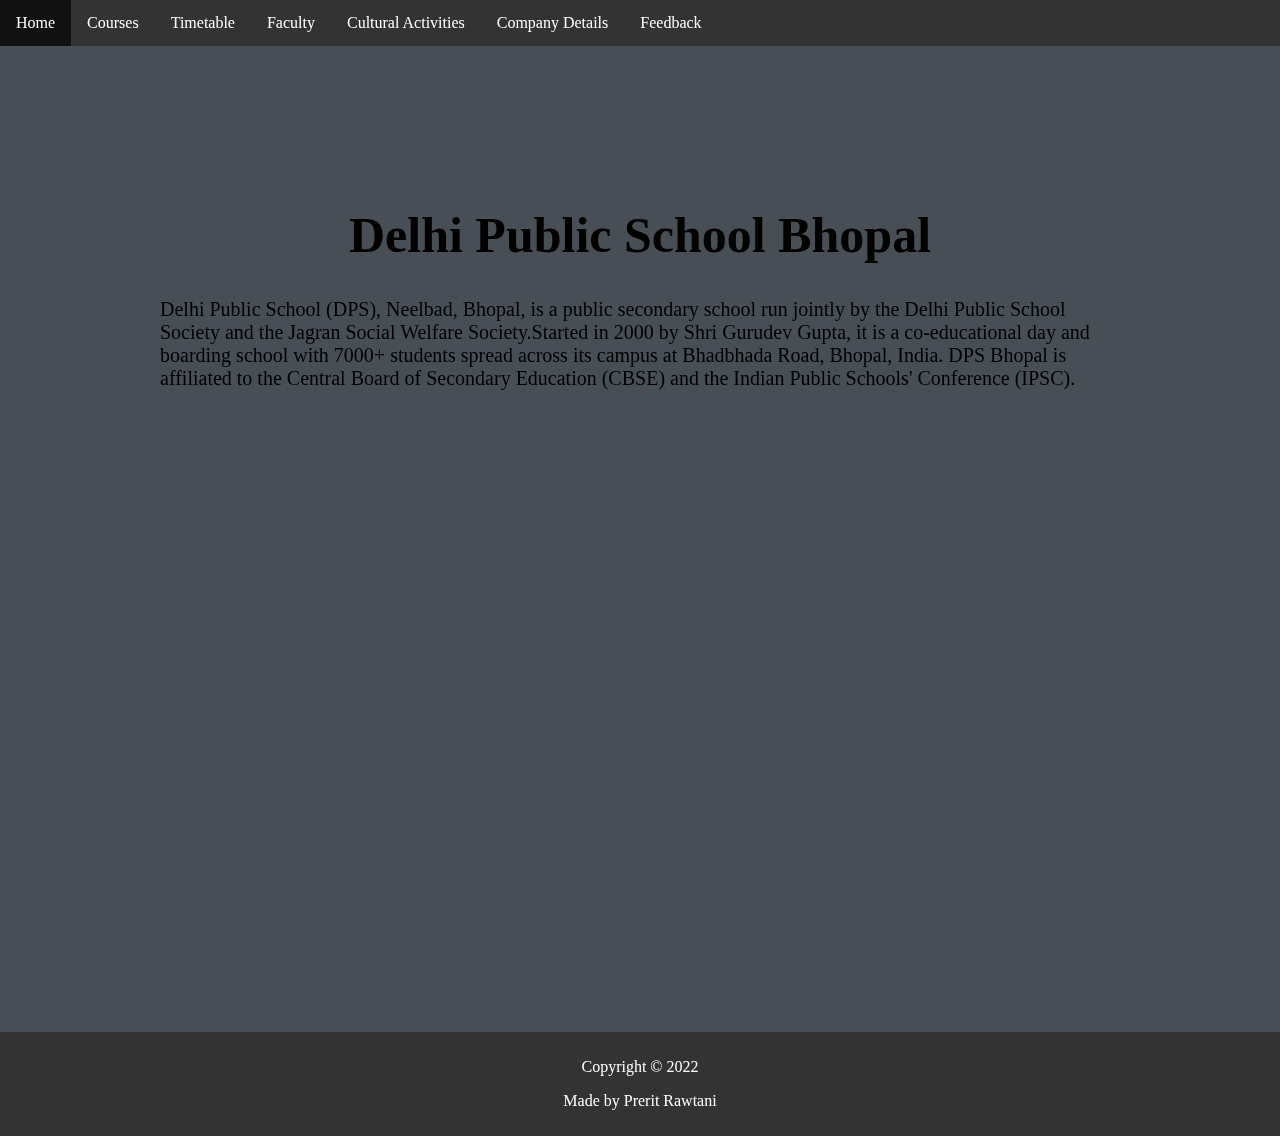
<file: index.html>
<!DOCTYPE html>
<html lang="en">
<head>
    <meta charset="UTF-8">
    <meta http-equiv="X-UA-Compatible" content="IE=edge">
    <meta name="viewport" content="width=device-width, initial-scale=1.0">
    <link rel="stylesheet" href="./index.css">
    <title>Document</title>
</head>
<body>

    <ul>
        <li><a href="index.html">Home</a></li>
        <li><a href="courses.html">Courses</a></li>
        <li><a href="timetable.html">Timetable</a></li>
        <li><a href="faculty.html">Faculty</a></li>
        <li><a href="cultural.html">Cultural Activities</a></li>
        <li><a href="company.html">Company Details</a></li>
        <li><a href="feedback.html">Feedback</a></li>
      </ul>
    <div>
        <h1 class="heading">Delhi Public School Bhopal</h1>
        <p class="description">Delhi Public School (DPS), Neelbad, Bhopal, is a public secondary school run jointly by the Delhi Public School Society and the Jagran Social Welfare Society.Started in 2000 by Shri Gurudev Gupta, it is a co-educational day and boarding school with 7000+ students spread across its campus at Bhadbhada Road, Bhopal, India.

            DPS Bhopal is affiliated to the Central Board of Secondary Education (CBSE) and the Indian Public Schools' Conference (IPSC).</p>
        <div class="maps">
            <iframe src="https://www.google.com/maps/embed?pb=!1m18!1m12!1m3!1d3667.1465847332724!2d77.34199391469129!3d23.201327984862814!2m3!1f0!2f0!3f0!3m2!1i1024!2i768!4f13.1!3m3!1m2!1s0x397c5d1d5380175d%3A0x755b2a2d5a7af1d1!2sDelhi%20Public%20School!5e0!3m2!1sen!2sin!4v1643215973203!5m2!1sen!2sin" width="600" height="450" style="border:0;" allowfullscreen="" loading="lazy"></iframe>
        </div>
        
    </div>
    <div class="footer">
        <p>Copyright &copy; 2022</p>
        <p>Made by Prerit Rawtani</p>

    </div>
    
</body>
</html>
</file>
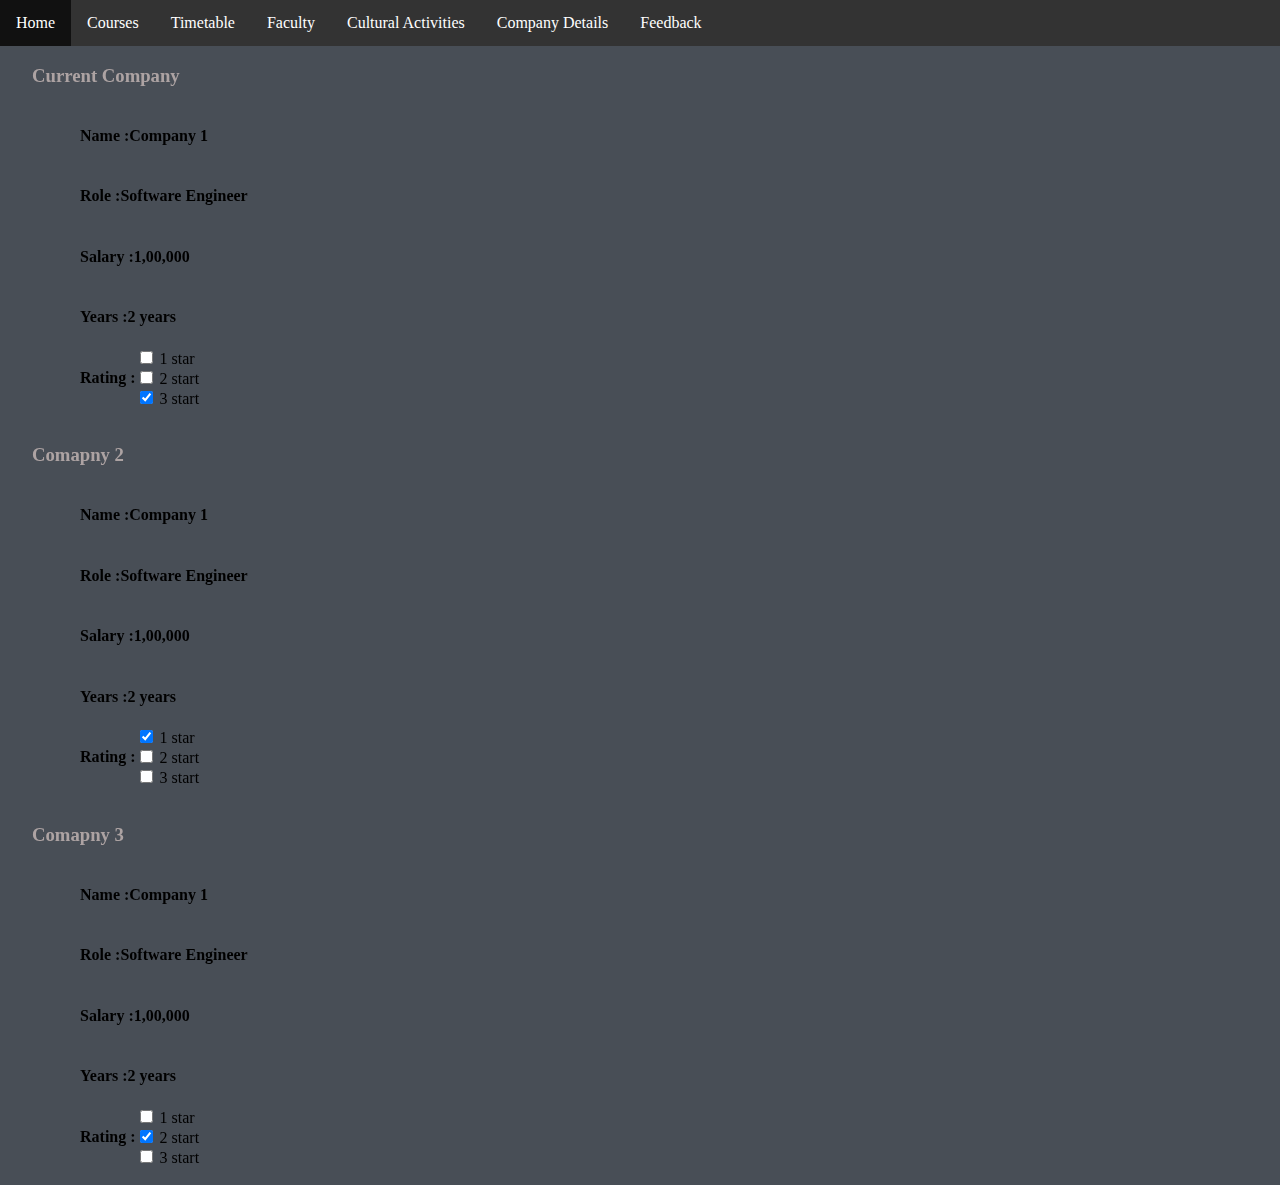
<file: company.html>
<!DOCTYPE html>
<html lang="en">
<head>
    <meta charset="UTF-8">
    <meta http-equiv="X-UA-Compatible" content="IE=edge">
    <meta name="viewport" content="width=device-width, initial-scale=1.0">
    <link rel="stylesheet" href="./comapny.css">
    <title>Document</title>
</head>
<body>
    <ul>
        <li><a href="index.html">Home</a></li>
        <li><a href="courses.html">Courses</a></li>
        <li><a href="timetable.html">Timetable</a></li>
        <li><a href="faculty.html">Faculty</a></li>
        <li><a href="cultural.html">Cultural Activities</a></li>
        <li><a href="company.html">Company Details</a></li>
        <li><a href="feedback.html">Feedback</a></li>
      </ul>
    <h3 class="heading">Current Company</h3>
    <div class="company">
        <h4>Name : </h4>
        <h4>Company 1</h4>
    </div>
    <div class="company">
        <h4>Role : </h4>
        <h4>Software Engineer</h4>
    </div>
    <div class="company">
        <h4>Salary : </h4>
        <h4>1,00,000</h4>
    </div>
    <div class="company">
        <h4>Years : </h4>
        <h4>2 years</h4>
    </div>
    <div class="company">
        <h4>Rating : </h4>
        <form >
            <input type="checkbox"  name="star1" value="star1">
            <label for="vehicle1"> 1 star</label><br>
            <input type="checkbox"name="star2" value="star2">
            <label for="vehicle2"> 2 start</label><br>
            <input type="checkbox" checked   name="star3" value="star3">
            <label for="vehicle3"> 3 start</label><br><br>
          </form>
    </div>
    <h3 class="heading">Comapny 2</h3>
    <div class="company">
        <h4>Name : </h4>
        <h4>Company 1</h4>
    </div>
    <div class="company">
        <h4>Role : </h4>
        <h4>Software Engineer</h4>
    </div>
    <div class="company">
        <h4>Salary : </h4>
        <h4>1,00,000</h4>
    </div>
    <div class="company">
        <h4>Years : </h4>
        <h4>2 years</h4>
    </div>
    <div class="company">
        <h4>Rating : </h4>
        <form >
            <input type="checkbox" checked  name="star1" value="star1">
            <label for="vehicle1"> 1 star</label><br>
            <input type="checkbox"name="star2" value="star2">
            <label for="vehicle2"> 2 start</label><br>
            <input type="checkbox"  name="star3" value="star3">
            <label for="vehicle3"> 3 start</label><br><br>
          </form>
    </div>
    <h3 class="heading">Comapny 3</h3>
    <div class="company">
        <h4>Name : </h4>
        <h4>Company 1</h4>
    </div>
    <div class="company">
        <h4>Role : </h4>
        <h4>Software Engineer</h4>
    </div>
    <div class="company">
        <h4>Salary : </h4>
        <h4>1,00,000</h4>
    </div>
    <div class="company">
        <h4>Years : </h4>
        <h4>2 years</h4>
    </div>
    <div class="company">
        <h4>Rating : </h4>
        <form >
            <input type="checkbox"   name="star1" value="star1">
            <label for="vehicle1"> 1 star</label><br>
            <input type="checkbox" checked name="star2" value="star2">
            <label for="vehicle2"> 2 start</label><br>
            <input type="checkbox"  name="star3" value="star3">
            <label for="vehicle3"> 3 start</label><br><br>
          </form>
    </div>
</body>
</html>
</file>
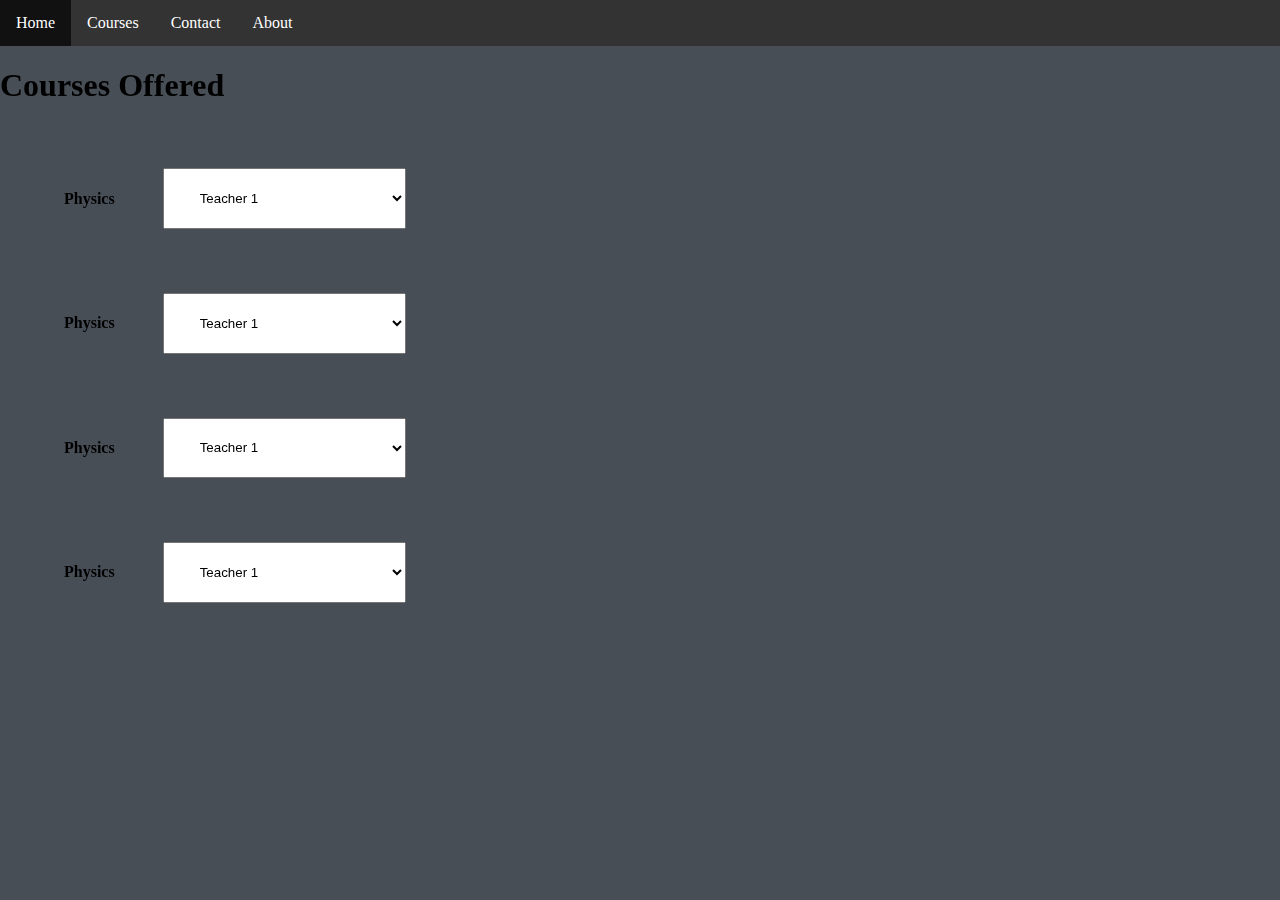
<file: courses.html>
<!DOCTYPE html>
<html lang="en">
<head>
    <meta charset="UTF-8">
    <meta http-equiv="X-UA-Compatible" content="IE=edge">
    <meta name="viewport" content="width=device-width, initial-scale=1.0">
    <link rel="stylesheet" href="./courses.css">
    <title>Document</title>
</head>
<body>
    <ul>
        <li><a href="index.html">Home</a></li>
        <li><a href="courses.html">Courses</a></li>
        <li><a href="contact.asp">Contact</a></li>
        <li><a href="about.asp">About</a></li>
      </ul>
      <div>
          <h1>Courses Offered</h1>
          <div class="qwe">
            <h4>Physics</h4>
            <select class="dropdown">
              <option value="teacher1">Teacher 1</option>
              <option value="teacher2">Teacher 2</option>
              <option value="teacher3">Teacher 3</option>
              <option value="teacher4">Teacher 4</option>
            </select>

          </div>
          <div class="qwe">
            <h4>Physics</h4>
            <select class="dropdown">
              <option value="teacher1">Teacher 1</option>
              <option value="teacher2">Teacher 2</option>
              <option value="teacher3">Teacher 3</option>
              <option value="teacher4">Teacher 4</option>
            </select>

          </div>
          <div class="qwe">
            <h4>Physics</h4>
            <select class="dropdown">
              <option value="teacher1">Teacher 1</option>
              <option value="teacher2">Teacher 2</option>
              <option value="teacher3">Teacher 3</option>
              <option value="teacher4">Teacher 4</option>
            </select>

          </div>
          <div class="qwe">
            <h4>Physics</h4>
            <select class="dropdown">
              <option value="teacher1">Teacher 1</option>
              <option value="teacher2">Teacher 2</option>
              <option value="teacher3">Teacher 3</option>
              <option value="teacher4">Teacher 4</option>
            </select>

          </div>
          
          <div>

          </div>
      </div>
    
</body>
</html>
</file>
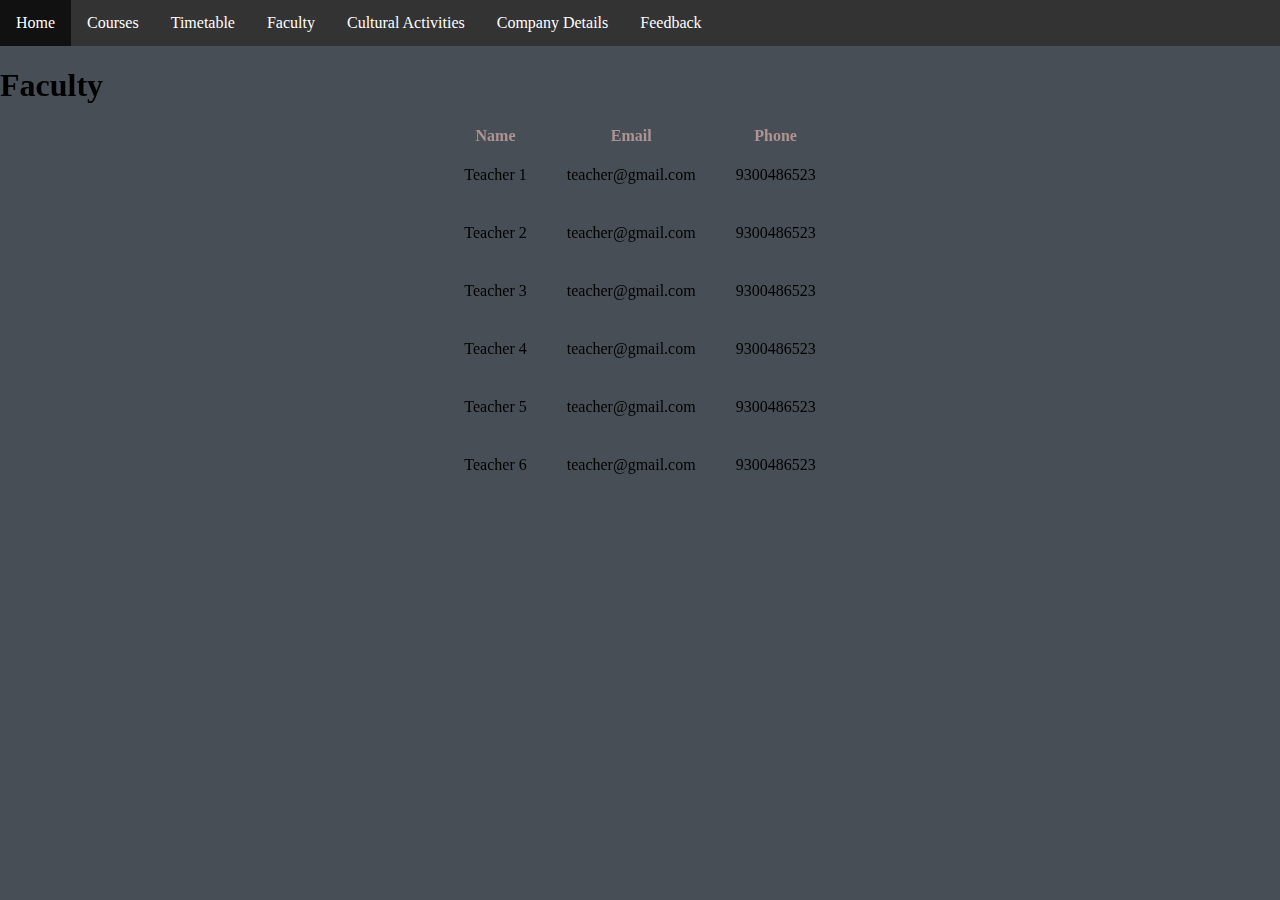
<file: faculty.html>
<!DOCTYPE html>
<html lang="en">
  <head>
    <meta charset="UTF-8" />
    <meta http-equiv="X-UA-Compatible" content="IE=edge" />
    <meta name="viewport" content="width=device-width, initial-scale=1.0" />
    <link rel="stylesheet" href="./faculty.css" />
    <title>Document</title>
  </head>
  <body>
    <ul>
      <li><a href="index.html">Home</a></li>
      <li><a href="courses.html">Courses</a></li>
      <li><a href="timetable.html">Timetable</a></li>
      <li><a href="faculty.html">Faculty</a></li>
      <li><a href="cultural.html">Cultural Activities</a></li>
      <li><a href="company.html">Company Details</a></li>
      <li><a href="feedback.html">Feedback</a></li>
    </ul>
    <h1>Faculty</h1>
    <table>
        
      <tr>
        <th>Name</th>
        <th colspan="2">Email</th>
        <th>Phone</th>
      </tr>
      <tr>
        <td>Teacher 1</td>
        <td colspan="2">teacher@gmail.com</td>
        <td>9300486523</td>
        </tr>
      <tr>
        <td>Teacher 2</td>
        <td colspan="2">teacher@gmail.com</td>
        <td>9300486523</td>
      </tr>
      <tr>
        <td>Teacher 3</td>
        <td colspan="2">teacher@gmail.com</td>
        <td>9300486523</td>
      </tr>
      <tr>
        <td>Teacher 4</td>
        <td colspan="2">teacher@gmail.com</td>
        <td>9300486523</td>
      </tr>
      <tr>
        <td>Teacher 5</td>
        <td colspan="2">teacher@gmail.com</td>
        <td>9300486523</td>
      </tr>
      <tr>
        <td>Teacher 6</td>
        <td colspan="2">teacher@gmail.com</td>
        <td>9300486523</td>
      </tr>
    </table>
  </body>
</html>
</file>
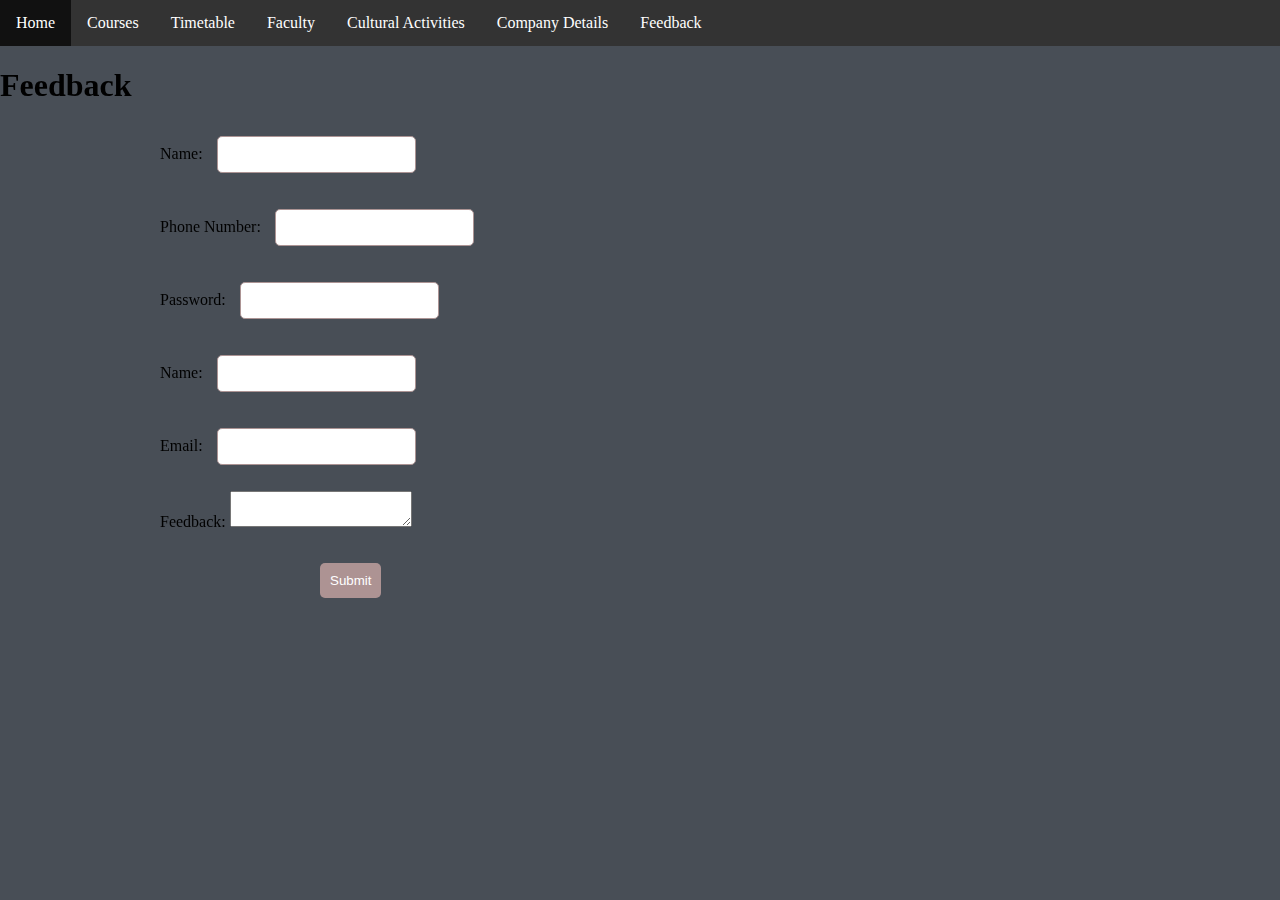
<file: feedback.html>
<!DOCTYPE html>
<html lang="en">
<head>
    <meta charset="UTF-8">
    <meta http-equiv="X-UA-Compatible" content="IE=edge">
    <meta name="viewport" content="width=device-width, initial-scale=1.0">
    <link rel="stylesheet" href="./feedback.css">
    <title>Document</title>
</head>
<body>
    <ul>
        <li><a href="index.html">Home</a></li>
        <li><a href="courses.html">Courses</a></li>
        <li><a href="timetable.html">Timetable</a></li>
        <li><a href="faculty.html">Faculty</a></li>
        <li><a href="cultural.html">Cultural Activities</a></li>
        <li><a href="company.html">Company Details</a></li>
        <li><a href="feedback.html">Feedback</a></li>
      </ul>
    <h1>Feedback</h1>
    <form >
        <label for="name">
            Name:
            <input type="text" name="name" id="name" required>
        </label>
        <br>
        <label for="phone">
            Phone Number:
            <input type="number" name="name" id="name" required>
        </label>
        <br>
        <label for="password">
            Password:
            <input type="password" name="name" id="name" required>
        </label>
        <br>
        <label for="name">
            Name:
            <input type="text" name="name" id="name" required>
        </label>
        <br>
        <label for="email">
            Email:
            <input type="email" name="email" id="email" required>
        </label>
        <br>
        <label for="feedback">
            Feedback:
            <textarea name="feedback" id="feedback" required></textarea>
        </label>
        <br>

        </form>
        <button>Submit</button>

       

    
</body>
</html>
</file>
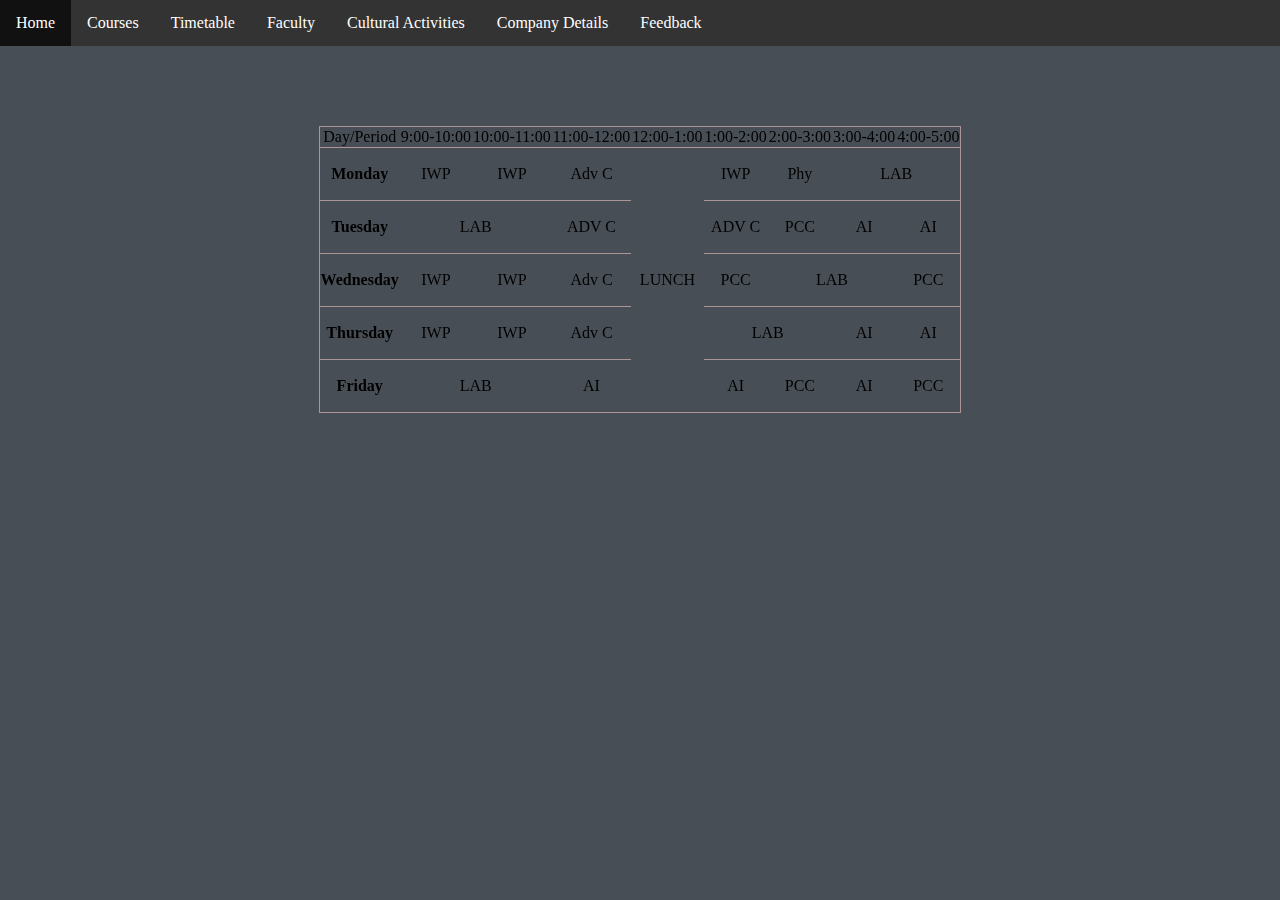
<file: timetable.html>
<!DOCTYPE html>
<html lang="en">
<head>
    <meta charset="UTF-8">
    <meta http-equiv="X-UA-Compatible" content="IE=edge">
    <meta name="viewport" content="width=device-width, initial-scale=1.0">
    <link rel="stylesheet" href="./timetable.css">
    <title>Document</title>
</head>
<body>
    <ul>
        <li><a href="index.html">Home</a></li>
        <li><a href="courses.html">Courses</a></li>
        <li><a href="timetable.html">Timetable</a></li>
        <li><a href="faculty.html">Faculty</a></li>
        <li><a href="cultural.html">Cultural Activities</a></li>
        <li><a href="company.html">Company Details</a></li>
        <li><a href="feedback.html">Feedback</a></li>
      </ul>

      
      <table  align="center">
        <tr>
            <td align="center" 
                >Day/Period
            </td>
            <td align="center" >
               9:00-10:00
            </td>
            <td align="center" >
               10:00-11:00
            </td>
            <td align="center" >
               11:00-12:00
            </td>
            <td align="center" >
                12:00-1:00
            </td>
            <td align="center" >
                1:00-2:00
            </td>
            <td align="center" >
                2:00-3:00
            </td>
            <td align="center" >
                3:00-4:00
            </td>
            <td align="center" >
                4:00-5:00
            </td>
        </tr>
        <tr>
            <td align="center" height="50">
                <b>Monday</b></td>
            <td align="center" height="50">IWP</td>
            <td align="center" height="50">IWP</td>
            <td align="center" height="50">Adv C</td>
            <td rowspan="6" align="center" height="50">
                LUNCH
            </td>
            
            <td align="center" height="50">IWP</td>
            <td align="center" height="50">Phy</td>
            <td colspan="2" align="center" 
                height="50">LAB</td>
        </tr>
        <tr>
            <td align="center" height="50">
                <b>Tuesday</b>
            </td>
            <td colspan="2" align="center" 
                height="50">LAB
            </td>
            <td align="center" height="50">ADV C</td>
            <td align="center" height="50">ADV C</td>
            <td align="center" height="50">PCC</td>
            <td align="center" height="50">AI</td>
            <td align="center" height="50">AI</td>
        </tr>
        <tr>
            <td align="center" height="50">
                <b>Wednesday</b>
            </td>
            <td align="center" height="50">IWP</td>
            <td align="center" height="50">IWP</td>
            <td align="center" height="50">Adv C</td>
            <td align="center" height="50">PCC</td>
            <td colspan="2" align="center" 
                height="50">LAB
            </td>
            <td align="center" height="50">PCC</td>
        </tr>
        <tr>
            <td align="center" height="50">
                <b>Thursday</b>
            </td>
            <td align="center" height="50">IWP</td>
            <td align="center" height="50">IWP</td>
            <td align="center" height="50">Adv C</td>
            <td colspan="2" align="center" 
                height="50">LAB
            </td>
            <td align="center" height="50">AI</td>
            <td align="center" height="50">AI</td>
        </tr>
        <tr>
            <td align="center" height="50">
                <b>Friday</b>
            </td>
            <td colspan="2" align="center" 
                height="50">LAB
            </td>
            <td align="center" height="50">AI</td>
            <td align="center" height="50">AI</td>
            <td align="center" height="50">PCC</td>
            <td align="center" height="50">AI</td>
            <td align="center" height="50">PCC</td>
        </tr>
       
    </table>
            
              
                
      
    
</body>
</html>
</file>
<file: index.css>
ul {
    list-style-type: none;
    margin: 0;
    padding: 0;
    overflow: hidden;
    background-color: #333;
  }
  li {
    float: left;
  }
  li a {
    display: block;
    color: white;
    text-align: center;
    padding: 14px 16px;
    text-decoration: none;
  }
  li a:hover {
    background-color: #111;
  }
  .heading{
    text-align: center;
    font-size: 50px;
    font-family: 'Lobster', cursive;
    margin-top: 10rem;
  }
  .maps{
     display: grid;
     place-items: center;
     margin-bottom: 2rem;
  }
  .description{
    font-size: 20px;
    font-family: 'Lobster', cursive;
    margin: 0 10rem 2rem 10rem ;
  }

  body{
    background-color: rgba(62, 69, 77, 0.95); 
    backdrop-filter: blur(3px);
    padding:0;
    margin:0;
  }

  .footer{
    background-color: #333;
    color: white;
    text-align: center;
    padding: 10px;
    margin-top: 10rem;
    
  }
</file>
<file: comapny.css>
ul {
    list-style-type: none;
    margin: 0;
    padding: 0;
    overflow: hidden;
    background-color: #333;
  }
  li {
    float: left;
  }
  li a {
    display: block;
    color: white;
    text-align: center;
    padding: 14px 16px;
    text-decoration: none;
  }
  li a:hover {
    background-color: #111;
  }

  body{
    background-color: rgba(62, 69, 77, 0.95); 
    backdrop-filter: blur(3px);
    padding:0;
    margin:0;
  }

  .company{
    width: 100%;
    display:flex;
      flex-direction:row;
      margin-left: 5rem;
  }

  .heading{
      color: rgb(173, 163, 163);
      margin-left:2rem;
  }
</file>
<file: courses.css>
ul {
    list-style-type: none;
    margin: 0;
    padding: 0;
    overflow: hidden;
    background-color: #333;
  }
  li {
    float: left;
  }
  li a {
    display: block;
    color: white;
    text-align: center;
    padding: 14px 16px;
    text-decoration: none;
  }
  li a:hover {
    background-color: #111;
  }

  body{
    background-color: rgba(62, 69, 77, 0.95); 
    backdrop-filter: blur(3px);
    padding:0;
    margin:0;
  }

  .dropdown{
      padding: 0 2rem 0 2rem;
      width: 20%;

  }
  .qwe{
      margin-top:4rem;
    margin-left: 4rem;
    display: flex;
    gap: 3rem;
  }
</file>
<file: faculty.css>
ul {
    list-style-type: none;
    margin: 0;
    padding: 0;
    overflow: hidden;
    background-color: #333;
  }
  li {
    float: left;
  }
  li a {
    display: block;
    color: white;
    text-align: center;
    padding: 14px 16px;
    text-decoration: none;
  }
  li a:hover {
    background-color: #111;
  }

  body{
    background-color: rgba(62, 69, 77, 0.95); 
    backdrop-filter: blur(3px);
    padding:0;
    margin:0;
  }

  table{
    border-collapse: collapse;
    margin: 0 auto;
  }

  td{
    padding:20px;
  }
  
  th{
    color:rgb(173, 147, 147);
  }
</file>
<file: feedback.css>
ul {
    list-style-type: none;
    margin: 0;
    padding: 0;
    overflow: hidden;
    background-color: #333;
  }
  li {
    float: left;
  }
  li a {
    display: block;
    color: white;
    text-align: center;
    padding: 14px 16px;
    text-decoration: none;
  }
  li a:hover {
    background-color: #111;
  }

  body{
    background-color: rgba(62, 69, 77, 0.95); 
    backdrop-filter: blur(3px);
    padding:0;
    margin:0;
  }
  form{
      margin-left: 10rem;
      display: grid;
        grid-template-columns:  1fr 1fr;
        grid-template-rows: 1fr 1fr;
        grid-gap: 1rem;
       

  }

  input{
    border-radius: 5px;
    border: 1px solid rgb(172, 148, 148);
    padding: 10px;
    margin: 10px;
    
  }

    button{
        background-color: rgb(173, 147, 147);
        color: white;
        border: none;
        padding: 10px;
        margin-top: 2rem;
        margin-left: 20rem;
        border-radius: 5px;

    }

    button:hover{
        background-color: rgb(173, 147, 147);
        color: white;
        border: none;
        padding: 10px;
        margin: 10px;
        border-radius: 5px;
    }
</file>
<file: timetable.css>
ul {
    list-style-type: none;
    margin: 0;
    padding: 0;
    overflow: hidden;
    background-color: #333;
  }
  li {
    float: left;
  }
  li a {
    display: block;
    color: white;
    text-align: center;
    padding: 14px 16px;
    text-decoration: none;
  }
  li a:hover {
    background-color: #111;
  }

  body{
    background-color: rgba(62, 69, 77, 0.95); 
    backdrop-filter: blur(3px);
    padding:0;
    margin:0;
  }

  table{
      margin-top:5rem;
      /* border-collapse: collapse; */
      border-collapse: collapse;

      
  }
  tr{

    border: 1px solid rgb(172, 148, 148);
  }
</file>
